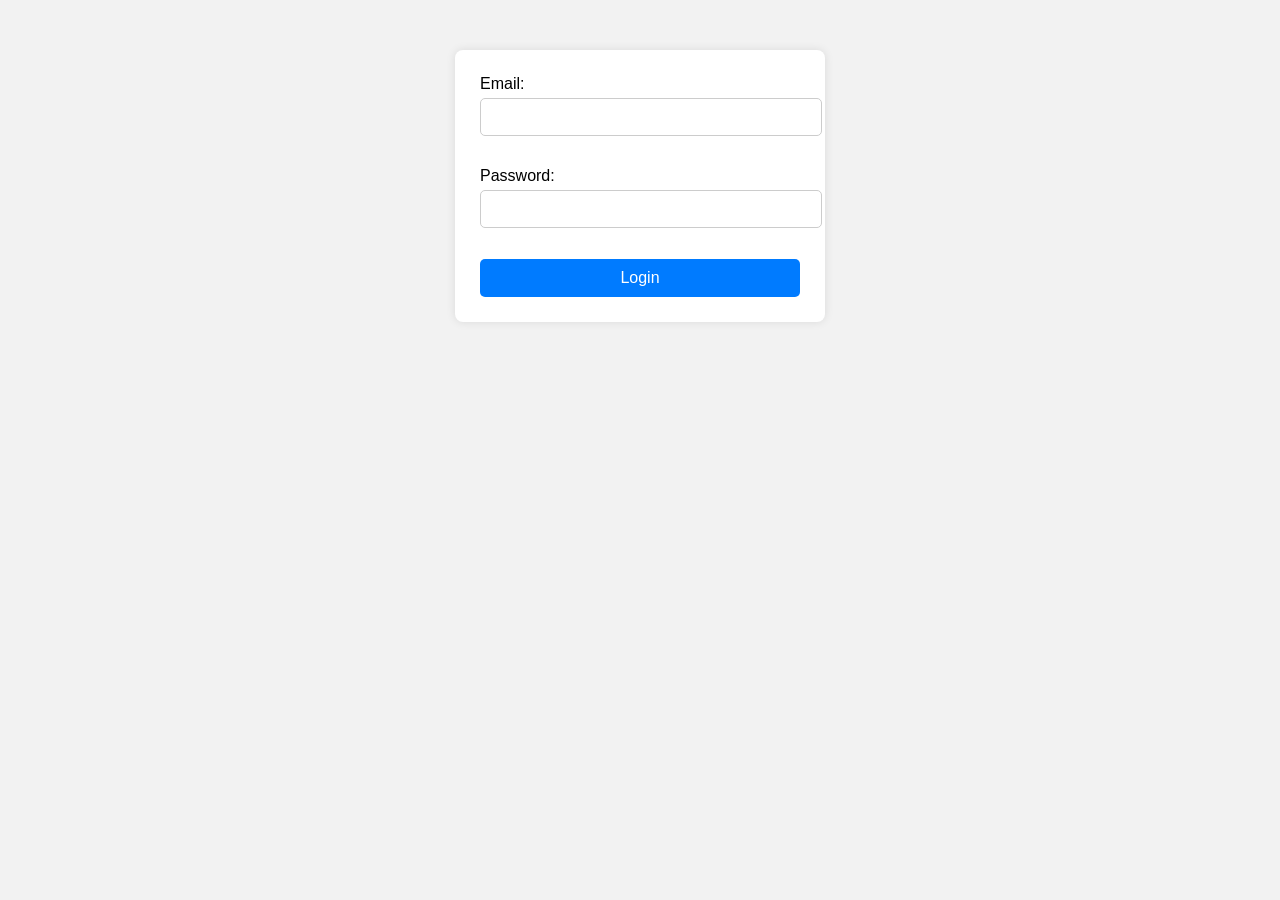
<file: form.html>
<!DOCTYPE html>
<html lang="en">

<head>
    <meta charset="UTF-8">
    <meta name="viewport" content="width=device-width, initial-scale=1.0">
    <title>Form Validation</title>
    <style>
         
         body {
        font-family: Arial, sans-serif;
        background: #f2f2f2;
        display: flex;
        justify-content: center;
        margin-top: 50px;
    }

    .form-box {
        background: white;
        padding: 25px;
        width: 320px;
        border-radius: 8px;
        box-shadow: 0 0 10px rgba(0,0,0,0.1);
    }

    input {
        width: 100%;
        padding: 10px;
        margin-top: 5px;
        margin-bottom: 5px;
        border: 1px solid #ccc;
        border-radius: 5px;
        font-size: 14px;
    }

    .error {
        color: red;
        font-size: 13px;
        margin: 0 0 10px 0;
        height: 16px; 
    }

    button {
        width: 100%;
        padding: 10px;
        background: #007bff;
        color: white;
        border: none;
        font-size: 16px;
        border-radius: 5px;
        cursor: pointer;
    }

    button:hover {
        background: #005fcc;
    }
</style>
    
</head>

<body >
    <div class="form-box">
    <form id="myForm" action="index.php" method="post">
        Email: <input type="text" name="email" id="email">
        <p id="emailError" style="color: red; font-size: 14px;" class="error" ></p>
        Password:<input type="text" name="password" id="password">
          <p id="passwordError" style="color: red; font-size: 14px;" class="error" ></p>
        <button type="submit" id="login">Login
        </button>

    </form>
    </div>
<script>


        let form = document.querySelector("form");

form.addEventListener("submit", function (event) {
    event.preventDefault();

    document.getElementById("emailError").textContent = "";
    document.getElementById("passwordError").textContent = "";

    let email = document.getElementById("email").value;
    let password = document.getElementById("password").value;
    let isValid = true;

  
    if (!email.includes("@")) {
        document.getElementById("emailError").textContent = "Email must contain @";
        isValid = false;
    } 
    else if (!email.includes(".")) {
        document.getElementById("emailError").textContent = "Email must contain .";
        isValid = false;
    }

  
    if (password.length < 8) {
        document.getElementById("passwordError").textContent = "Password must be at least 8 characters.";
        isValid = false;
    }
    else if (!/[A-Z]/.test(password)) {
        document.getElementById("passwordError").textContent = "Must contain an uppercase letter.";
        isValid = false;
    }
    else if (!/[0-9]/.test(password)) {
        document.getElementById("passwordError").textContent = "Must contain a number.";
        isValid = false;
    }

    if (isValid) {
        alert("Form Submitted Successfully!");
        form.submit();
    }
});
    </script>
</body>

</html>
</file>
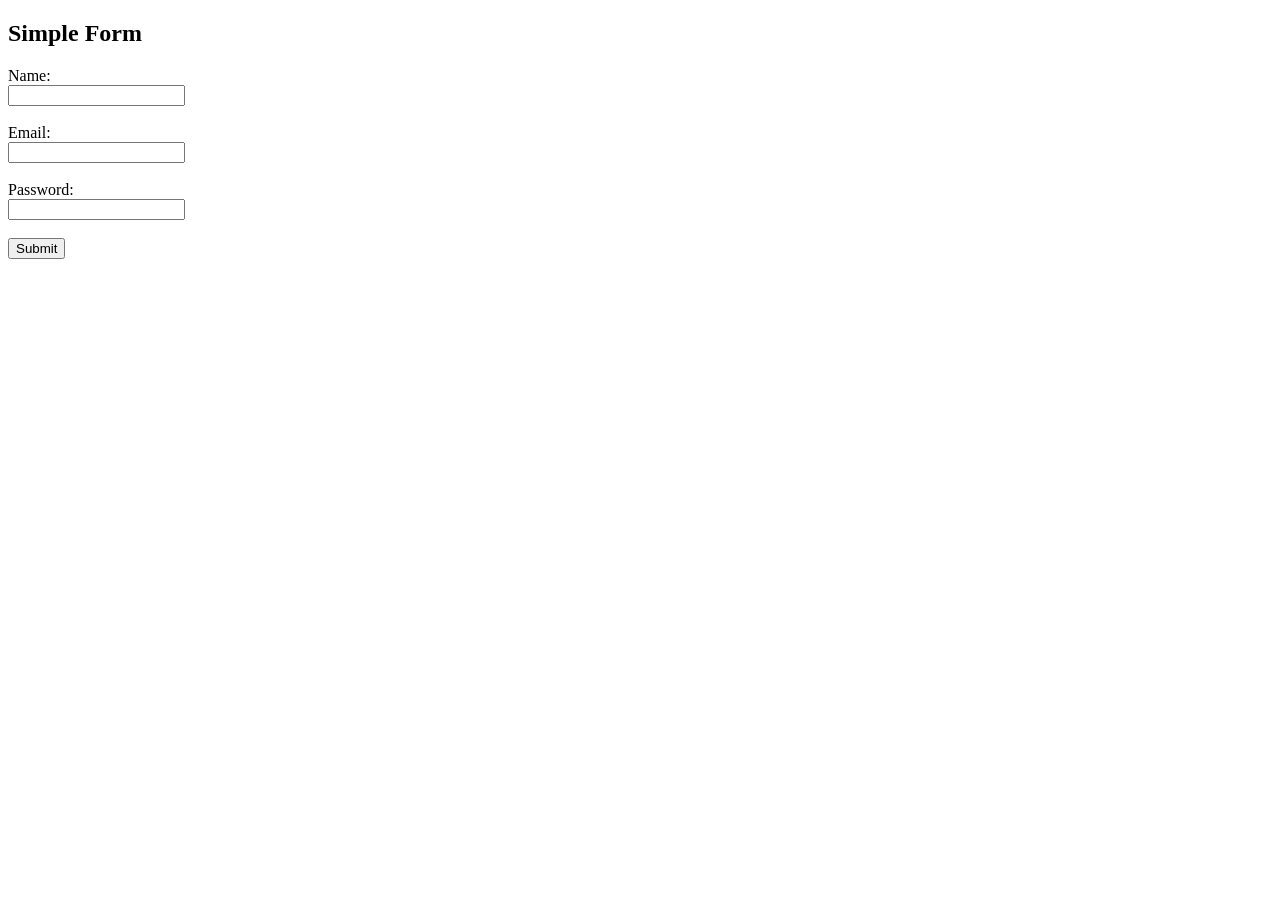
<file: forms.html>
<!DOCTYPE html>
<html>
<head>
    <title>Form</title>
</head>
<body>

<h2>Simple Form</h2>

<form action="formvalidataion.php" method="POST">
    Name: <br>
    <input type="text" name="name"><br><br>

    Email: <br>
    <input type="text" name="email"><br><br>

    Password: <br>
    <input type="password" name="password"><br><br>

    <button type="submit">Submit</button>
</form>

</body>
</html>
</file>
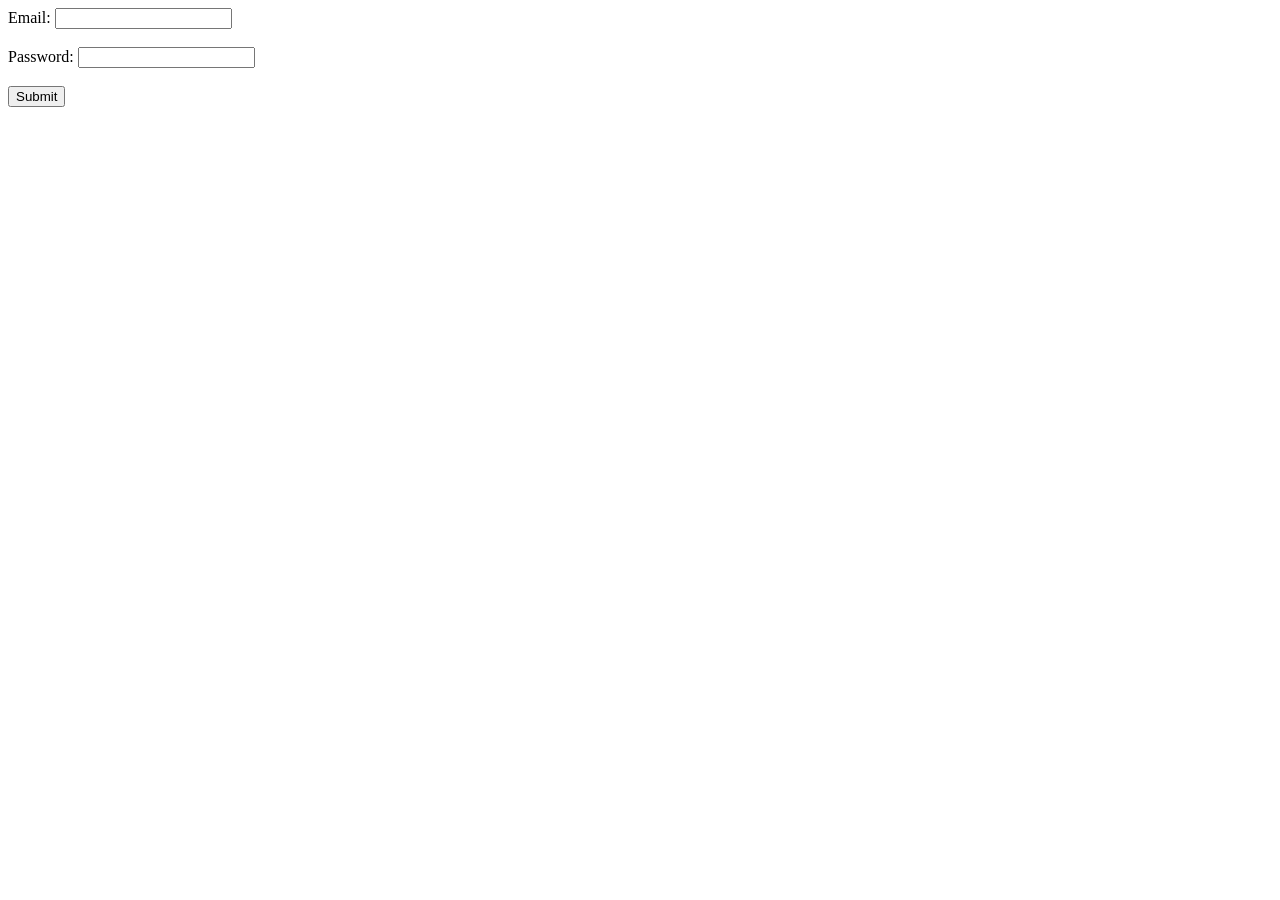
<file: Formvalidation.html>
<!DOCTYPE html>
<html lang="en">
<head>
    <meta charset="UTF-8">
    <meta name="viewport" content="width=device-width, initial-scale=1.0">
    <title>Form validation</title>
</head>
<body>
    <form id="Form" action="hello.php" method="post">
        Email: <input type="text" id="email" name="email"><br><br>
        Password: <input type="password" id="Password" name="Password"><br><br> 
        <button type="submit">Submit</button>
    </form>

    <script>
        let form = document.getElementById("Form");
        form.addEventListener("submit", function(event) {
            event.preventDefault(); 

            let emailInput = document.getElementById("email");
            let enteredEmail = emailInput.value;
            let passwordInput = document.getElementById("Password");
            let enteredPassword = passwordInput.value;

    
            if (!enteredEmail.includes("@")) {
                alert("Please enter a valid email address.");
                return; 
            } else if (!enteredEmail.includes(".")) { 
                alert("Enter a valid email address.");
                return;
            }
            if (enteredPassword.length < 8) {
                alert("Password must be at least 8 characters long.");
                return;
            } else if (!/[A-Z]/.test(enteredPassword)) { 
                alert("Password must contain at least one uppercase letter.");
                return;
            }
            alert("Form submitted successfully!");
            form.submit();
        });
    </script>
</body>
</html>
</file>
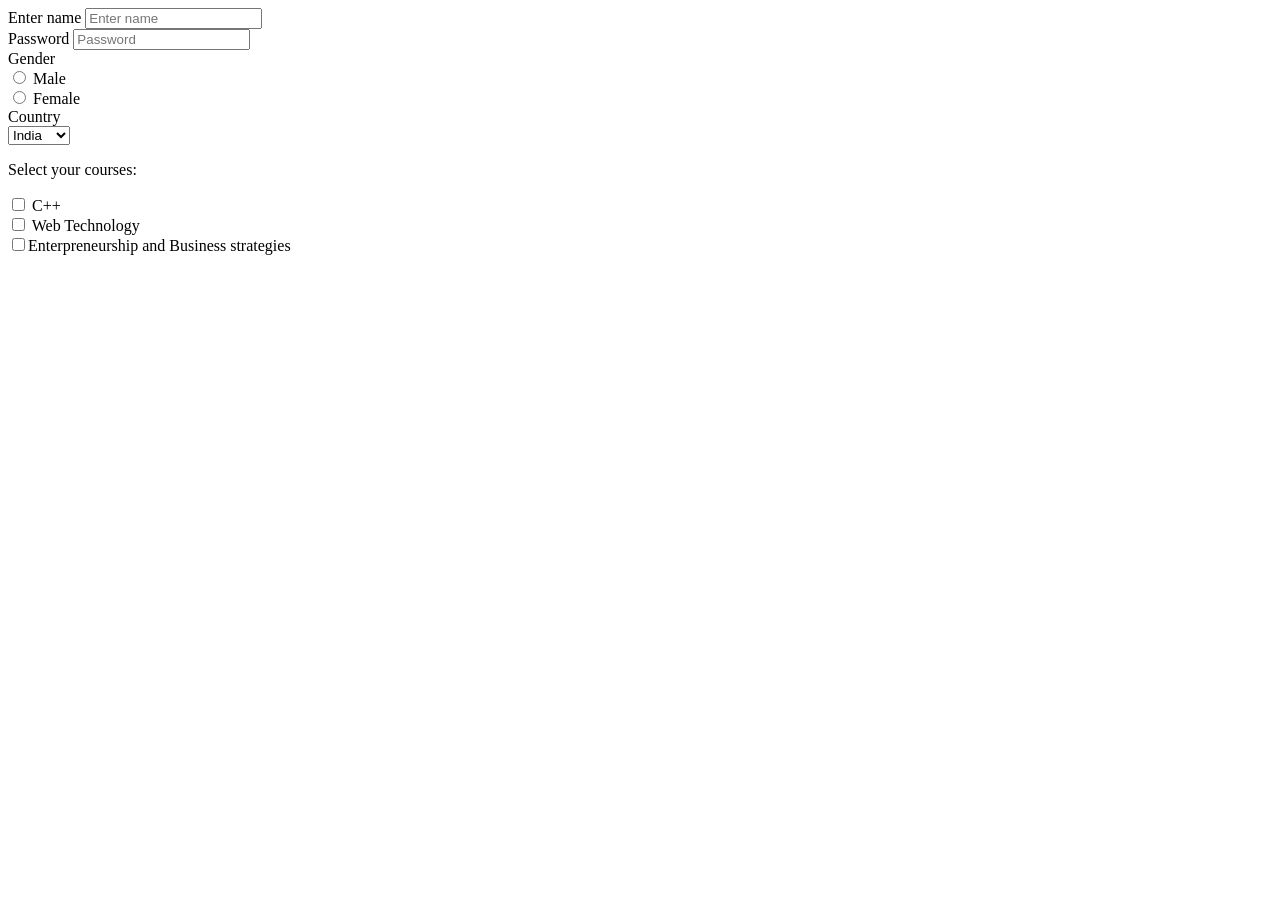
<file: HTML FORMS.html>
<!DOCTYPE html>
<html lang="en">

<head>
  <meta charset="UTF-8" />
  <meta name="viewport" content="width=device-width, initial-scale=1.0" />
  <title>HTML FORMS </title>
</head>

<body>
  <form >
    <label for = name >Enter name </label>
    <input type ="text" placeholder="Enter name"> <br>
     
       <label for=password>Password</label>
       <input type="password" placeholder=Password><br>
<label for =Gender >Gender</>
  <br>
     <input type="radio" id="male" name="gender" value="male">
    <label for="male">Male</label><br> 
     <input type="radio" id="female" name="gender" value="female">
    <label for="female">Female</label><br>
       <label for =Country>Country</label><br>
       <select>
         <option>India</option>
         <option>Others</option>
       </select>
     <form>
  <p>Select your courses:</p>
  <label><input type="checkbox" name="courses" value="C++"> C++</label><br>
  <label><input type="checkbox" name="courses" value="Web Technology"> Web Technology</label><br>
  <label><input type="checkbox" name="courses" value="Enterpreneurship and Business Strategies">Enterpreneurship and Business strategies</label>
</body>
</html>
</file>
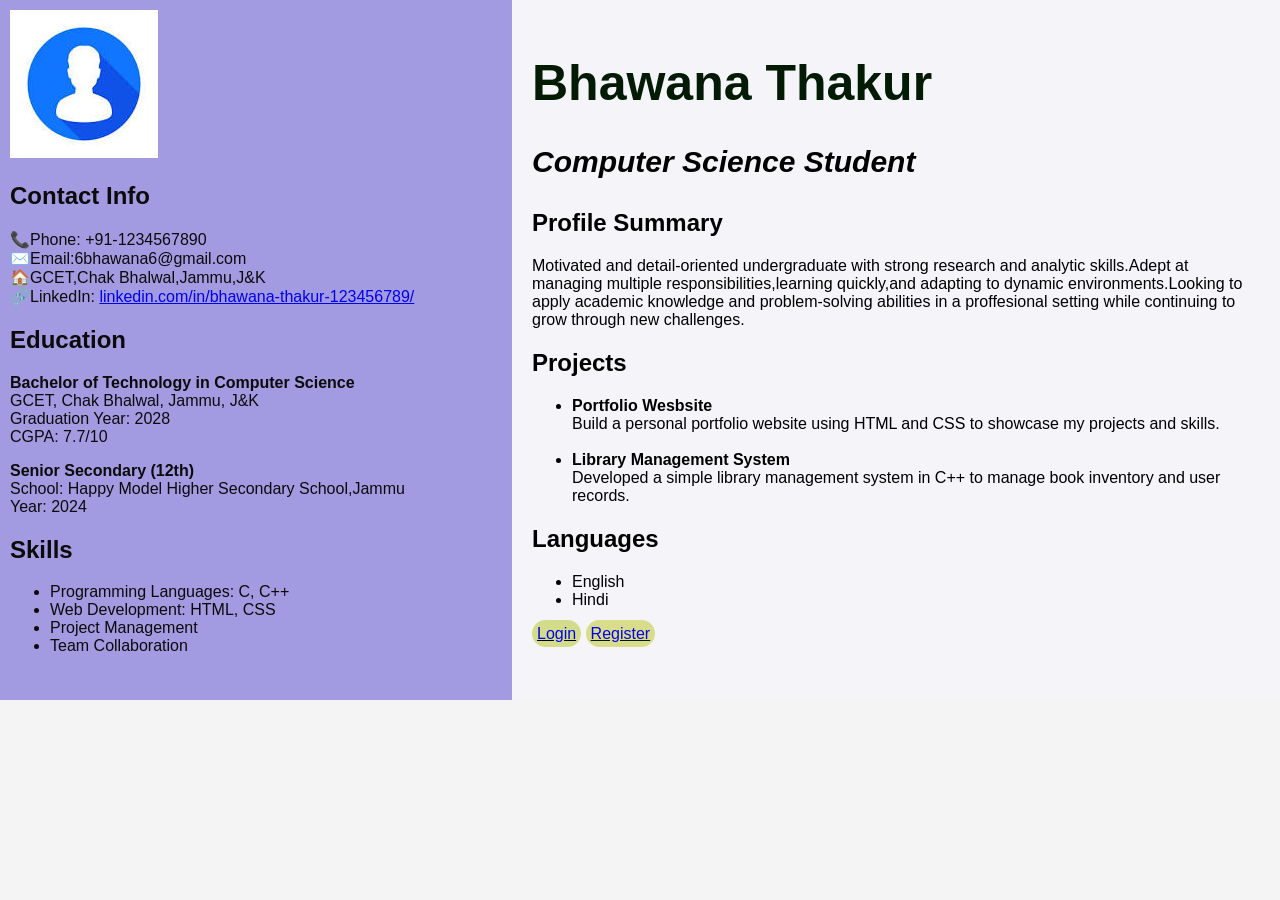
<file: resume.html>
<!DOCTYPE html>
<html lang="en">
<head>
  <meta charset="UTF-8">
  <meta name="viewport" content="width=device-width, initial-scale=1.0">
  <link rel="stylesheet" href="style.css">
  <title>Resume</title>
</head>
<body>
<div class="cv-container">
<div class="left-section">
 <div class="profile-pic">
    <img src="[data-uri]" alt="Profile Picture">
  </div>
  <div class="contact-info">
    <h2>Contact Info</h2>
    <p>📞Phone: +91-1234567890<br>✉️Email:6bhawana6@gmail.com<br>🏠GCET,Chak Bhalwal,Jammu,J&K<br>🔗LinkedIn: <a href="https://www.linkedin.com/in/bhawana-thakur-123456789/">linkedin.com/in/bhawana-thakur-123456789/</a></p>
    </div> 
  <div class="Education">
    <h2>Education</h2>
    <p><strong>Bachelor of Technology in Computer Science</strong><br>GCET, Chak Bhalwal, Jammu, J&K<br>Graduation Year: 2028<br>CGPA: 7.7/10</p>
    <p><strong>Senior Secondary (12th)</strong><br>School: Happy Model Higher Secondary School,Jammu<br>Year: 2024</p>
    </div>
    <div class="Skills">
    <h2>Skills</h2>
    <ul>
      <li>Programming Languages: C, C++</li>
      <li>Web Development: HTML, CSS</li>
      <li>Project Management</li>
      <li>Team Collaboration</li>
      </ul>
      </div>
  </div>
<div class="right-section">
  <div class="name-title">
  <h1>Bhawana Thakur</h1>
  <h3>Computer Science Student</h3>
   
  </div>
  <div class="Profile">
    <h2>Profile Summary </h2>
    <p>Motivated and detail-oriented undergraduate with strong research and analytic skills.Adept at managing multiple responsibilities,learning quickly,and adapting to dynamic environments.Looking to apply academic knowledge and problem-solving abilities in a proffesional setting while continuing to grow through new challenges.</p>
  </div>
  <div class="Projects">
    <h2>Projects</h2>
    <ul>
    <li><strong>Portfolio Wesbsite</strong><br>Build a personal portfolio website using HTML and CSS to showcase my projects and skills.</li><br>
    <li><strong>Library Management System</strong><br>Developed a simple library management system in C++ to manage book inventory and user records.</li>
    </ul>
    </div>
    
  <div class="Languages">
    <h2>Languages</h2>
    <ul>
      <li>English</li>
      <li>Hindi</li>
      </ul>
      </div>
      <div>
      <div class="button-container">
        <a id="b1" href="login.html">Login</a>
        <a id="b2" href="register.html">Register</a>
     </div>
</div>
</div>
</body>
  

</html>
</file>
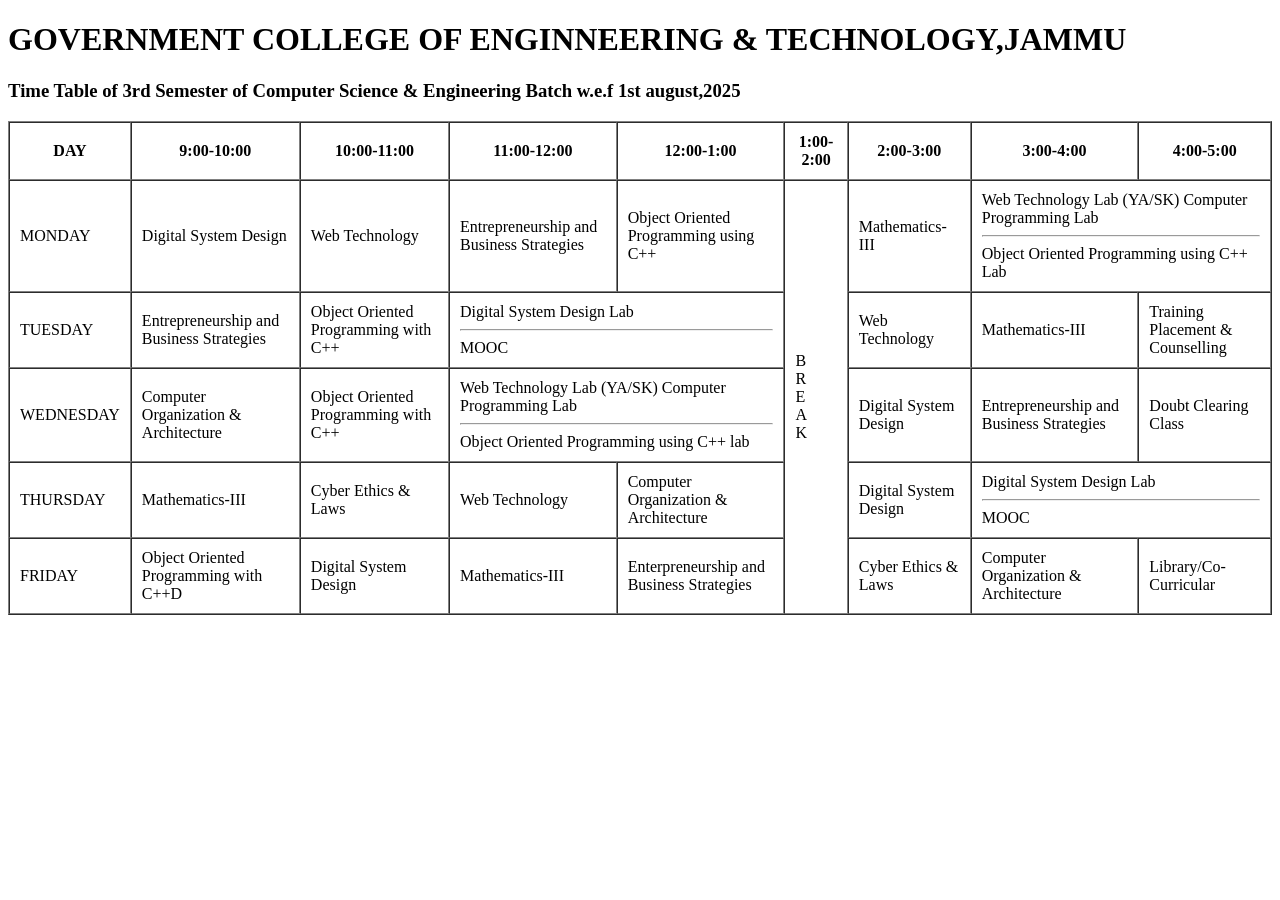
<file: TIMETABLE.html>
<!DOCTYPE html>
<html lang="en">

<head>
    <meta charset="UTF-8" />
    <meta name="viewport" content="width=device-width, initial-scale=1.0" />
    <title>TIMETABLE</title>
</head>

<body>
    <h1>GOVERNMENT COLLEGE OF ENGINNEERING & TECHNOLOGY,JAMMU</h1>
    <h3> Time Table of 3rd Semester of Computer Science & Engineering Batch w.e.f 1st august,2025 </h3>
    <table border="1" cellspacing="0" cellpadding="10">
        <tr>
            <th>DAY</th>
            <th>9:00-10:00</th>
            <th>10:00-11:00</th>
            <th>11:00-12:00</th>
            <th>12:00-1:00</th>
            <th>1:00-2:00</th>
            <th>2:00-3:00</th>
            <th>3:00-4:00</th>
            <th>4:00-5:00</th>
        </tr>
        <tr>
            <td>MONDAY</td>
            <td>Digital System Design</td>
            <td>Web Technology</td>
            <td>Entrepreneurship and Business Strategies</td>
            <td>Object Oriented Programming using C++</td>
            <td rowspan="5">B<br>R<BR>E<BR>A<BR>K</td>
            <td>Mathematics-III</td>
            <td colspan="2">Web Technology Lab (YA/SK) Computer Programming Lab
                <hr> Object Oriented Programming using C++ Lab
            </td>

        </tr>
        <tr>
            <td>TUESDAY</td>
            <td>Entrepreneurship and Business Strategies</td>
            <td>Object Oriented Programming with C++</td>
            <td colspan="2">Digital System Design Lab
                <hr>MOOC
            </TD>

            <td>Web Technology </td>
            <td>Mathematics-III</td>
            <td>Training Placement & Counselling</td>
        </tr>
        <tr>
            <td>WEDNESDAY</td>
            <td>Computer Organization & Architecture</td>
            <td>Object Oriented Programming with C++</td>

            <td colspan="2">Web Technology Lab (YA/SK) Computer Programming Lab
                <hr>Object Oriented Programming using C++ lab
            </td>
            <td>Digital System Design</td>
            <td>Entrepreneurship and Business Strategies</td>
            <td>Doubt Clearing Class</td>
        </tr>
        <tr>
            <td>THURSDAY</td>
            <td>Mathematics-III</td>
            <td>Cyber Ethics & Laws</td>
            <td>Web Technology</td>
            <td>Computer Organization & Architecture</td>
            <td>Digital System Design</td>
            <td colspan="2">Digital System Design Lab
                <hr>MOOC
            </td>

        </tr>
        <tr>
            <td>FRIDAY</TD>
            <TD>Object Oriented Programming with C++D</TD>
            <TD>Digital System Design</TD>
            <TD>Mathematics-III</TD>
            <td>Enterpreneurship and Business Strategies</td>
            <td>Cyber Ethics & Laws</td>
            <TD>Computer Organization & Architecture</TD>

            <TD>Library/Co-Curricular</TD </html>
</file>
<file: style.css>
body{
    font-family: Arial, sans-serif;
    margin: 0;
    padding: 0;
    background-color: #f4f4f4;
}
.cv-container{
    width: 700px
    margin: 40px auto;
    
}
.left-section{
    width: 40%;
    height:700px;
    background: #a39be2;
    color: #0b0b0b;
    float: left;
    padding: 10px;
    box-sizing: border-box;
}
.right-section{
    width: 60%;
    height: 700px;
    background: #f5f4f8;
    float: left;
    padding: 20px;
    box-sizing: border-box;
}

.name-title{
    padding-top: 0px;
    margin-bottom:0px;
    text-align: left;
}
h1{
    color: #031a05;
    font-size: 50px;
}
h3{
    font-size: 30px;
    font-style: oblique;
}
.button-container{
    display
    gap:210px;
}
#b1{
    height:40px;
    width:20%;
    padding: 5px;
    text-decoration-color:black;
    background-color : rgb(210, 220, 139);
    border-radius: 6cap;
}
#b2{
    height:40px;
    width:20%;
    padding: 5px;
    text-decoration-color: #031a05;
    background-color : rgb(217, 220, 139);
    border-radius: 6cap;
}
</file>
